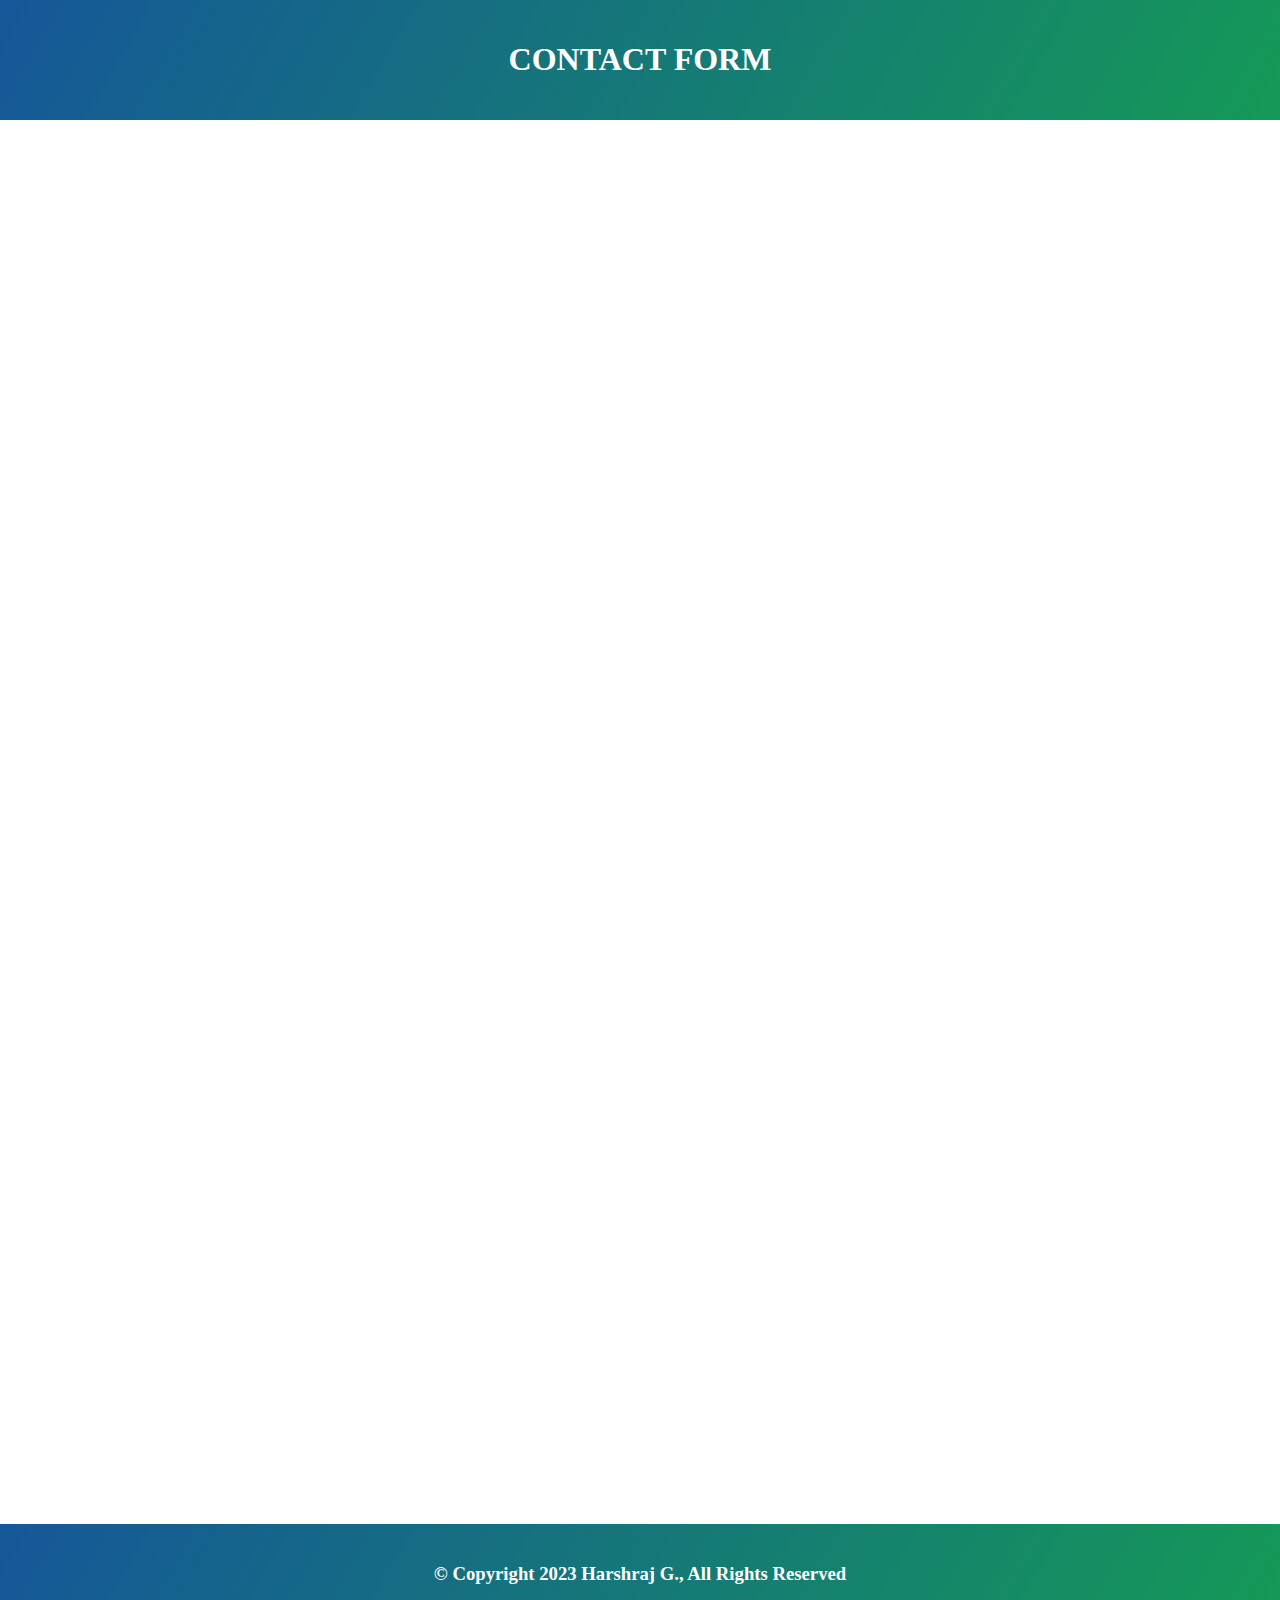
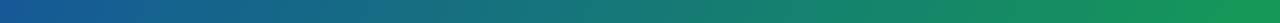
<file: contact.html>
<!DOCTYPE html>
<html lang="en">
<head>
    <meta charset="UTF-8">
    <meta name="viewport" content="width=device-width, initial-scale=1.0">
    <title>Contact Me</title>
    <style>
        body {
            margin: 0;
            padding: 0;
            font-family: 'Times New Roman', Times, serif;
        }

        header,
        footer {
            color: #fff;
            text-align: center;
            background-color: #159957;
            background-image: linear-gradient(120deg, #155799, #159957);
            padding: 20px;
        }

        iframe {
            width: 700px;
            height: 1400px;
            border: 0;
        }

    </style>
</head>

<body>
    <header>
        <h1>CONTACT FORM</h1>
    </header>
    <section id="iframeContainer">
        <iframe id="iframe" src="https://docs.google.com/forms/d/e/1FAIpQLSdyQAFiLJXyDUu5FlrqIQVBgCX-hXeZfHccM4tGaai1fFLg8Q/viewform?embedded=true" frameborder="0" scrolling="no">Loading…</iframe>
    </section>
    <footer>
        <h3>© Copyright 2023 Harshraj G., All Rights Reserved</h3>
    </footer>
</body>

</html>
</file>
